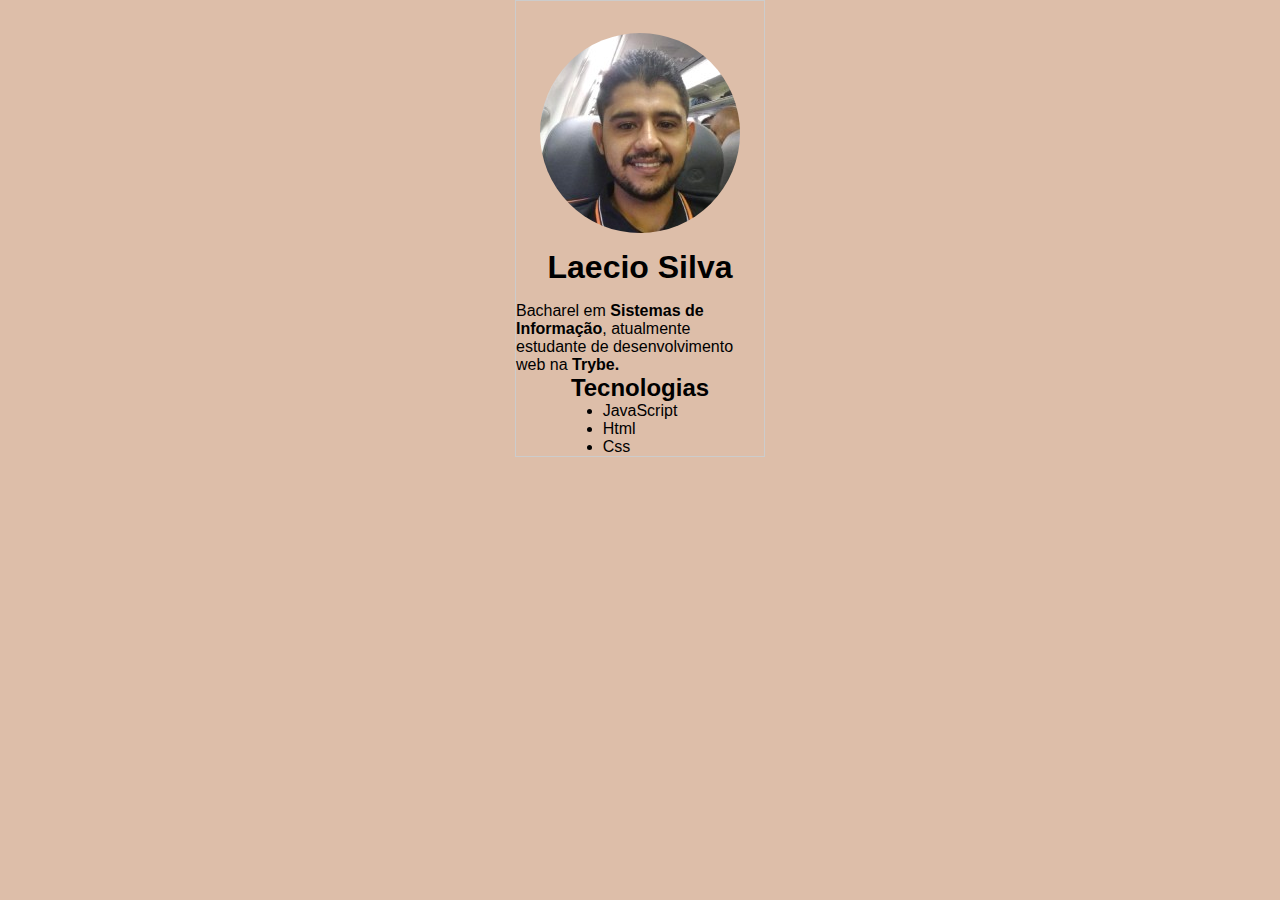
<file: index.html>
<!DOCTYPE html>
<html lang="en">
<head>
  <meta charset="UTF-8">
  <meta http-equiv="X-UA-Compatible" content="IE=edge">
  <meta name="viewport" content="width=device-width, initial-scale=1.0">
  <title>Laecio silva</title>
  <link rel="stylesheet" href="style.css">
  <link rel="stylesheet" href="https://cdnjs.cloudflare.com/ajax/libs/font-awesome/6.0.0-beta2/css/all.min.css" integrity="sha512-YWzhKL2whUzgiheMoBFwW8CKV4qpHQAEuvilg9FAn5VJUDwKZZxkJNuGM4XkWuk94WCrrwslk8yWNGmY1EduTA==" crossorigin="anonymous" referrerpolicy="no-referrer" />
</head>
<body>

  <div class="card">
    <section class="profile">
      <img src="./assets/profile.jpeg" alt="Foto laecio silva">
    </section>
    <section class="description"> 
      <h1>Laecio Silva </h1>
      <p>
        Bacharel em <strong>Sistemas de Informação</strong>, atualmente
        estudante de desenvolvimento web na <strong>Trybe.</strong> 
      </p>
    </section>
    <section class="tech">
      <h2>Tecnologias</h2>
      <ul>
        <li>JavaScript</li>
        <li>Html</li>
        <li>Css</li>
      </ul>
    </section>
    <section class="contact">
      <a style="color: #DB4437" href="mailto:laecio12silva@gmail.com" target="_blank"><i class="fas fa-envelope-square"></i></a>
      <a style="color:#171515 " href="https://github.com/Laecio12" target="_blank"><i class="fab fa-github"></i></a>
      <a style="color:#0e76a8" href="https://www.linkedin.com/in/laecio-silva-318130175/" target="_blank" ><i class="fab fa-linkedin "></i></a>
      <a style="color: #075e54" href="https://wa.me/5588992722953" target="_blank"><i  class="fab fa-whatsapp-square"></i></a>

    </section>
  </div> 
</body>
</html>
</file>
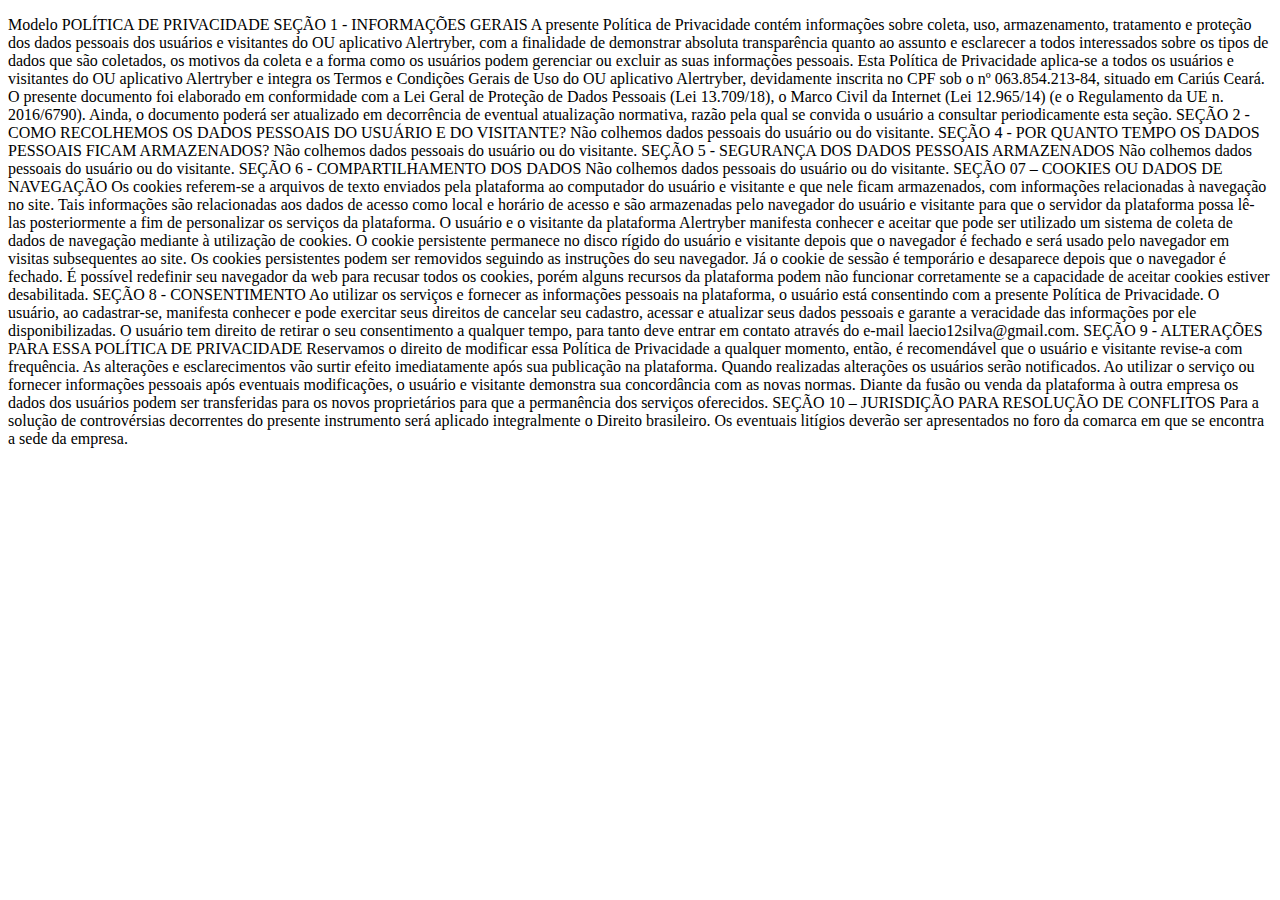
<file: alertryber/index.html>
<!DOCTYPE html>
<html lang="en">
<head>
  <meta charset="UTF-8">
  <meta http-equiv="X-UA-Compatible" content="IE=edge">
  <meta name="viewport" content="width=device-width, initial-scale=1.0">
  <title>Política de privacidade</title>
</head>
<body>
  <p>


Modelo
POLÍTICA DE PRIVACIDADE
SEÇÃO 1 - INFORMAÇÕES GERAIS


A presente Política de Privacidade contém informações sobre coleta, uso, armazenamento, tratamento e proteção dos dados pessoais dos usuários e visitantes do OU aplicativo Alertryber, com a finalidade de demonstrar absoluta transparência quanto ao assunto e esclarecer a todos interessados sobre os tipos de dados que são coletados, os motivos da coleta e a forma como os usuários podem gerenciar ou excluir as suas informações pessoais.

Esta Política de Privacidade aplica-se a todos os usuários e visitantes do OU aplicativo Alertryber  e integra os Termos e Condições Gerais de Uso do OU aplicativo Alertryber, devidamente inscrita no CPF sob o nº 063.854.213-84, situado em Cariús Ceará.

O presente documento foi elaborado em conformidade com a Lei Geral de Proteção de Dados Pessoais (Lei 13.709/18), o Marco Civil da Internet (Lei 12.965/14) (e o Regulamento da UE n. 2016/6790). Ainda, o documento poderá ser atualizado em decorrência de eventual atualização normativa, razão pela qual se convida o usuário a consultar periodicamente esta seção.

SEÇÃO 2 - COMO RECOLHEMOS OS DADOS PESSOAIS DO USUÁRIO E DO VISITANTE?

Não colhemos dados pessoais do usuário ou do visitante.

SEÇÃO 4 - POR QUANTO TEMPO OS DADOS PESSOAIS FICAM ARMAZENADOS?

Não colhemos dados pessoais do usuário ou do visitante.


SEÇÃO 5 - SEGURANÇA DOS DADOS PESSOAIS ARMAZENADOS

Não colhemos dados pessoais do usuário ou do visitante.

SEÇÃO 6 - COMPARTILHAMENTO DOS DADOS

Não colhemos dados pessoais do usuário ou do visitante.

SEÇÃO 07 – COOKIES OU DADOS DE NAVEGAÇÃO

Os cookies referem-se a arquivos de texto enviados pela plataforma ao computador do usuário e visitante e que nele ficam armazenados, com informações relacionadas à navegação no site. Tais informações são relacionadas aos dados de acesso como local e horário de acesso e são armazenadas pelo navegador do usuário e visitante para que o servidor da plataforma possa lê-las posteriormente a fim de personalizar os serviços da plataforma.

O usuário e o visitante da plataforma Alertryber manifesta conhecer e aceitar que pode ser utilizado um sistema de coleta de dados de navegação mediante à utilização de cookies.

O cookie persistente permanece no disco rígido do usuário e visitante depois que o navegador é fechado e será usado pelo navegador em visitas subsequentes ao site. Os cookies persistentes podem ser removidos seguindo as instruções do seu navegador. Já o cookie de sessão é temporário e desaparece depois que o navegador é fechado. É possível redefinir seu navegador da web para recusar todos os cookies, porém alguns recursos da plataforma podem não funcionar corretamente se a capacidade de aceitar cookies estiver desabilitada.

SEÇÃO 8 - CONSENTIMENTO

Ao utilizar os serviços e fornecer as informações pessoais na plataforma, o usuário está consentindo com a presente Política de Privacidade.

O usuário, ao cadastrar-se, manifesta conhecer e pode exercitar seus direitos de cancelar seu cadastro, acessar e atualizar seus dados pessoais e garante a veracidade das informações por ele disponibilizadas.

O usuário tem direito de retirar o seu consentimento a qualquer tempo, para tanto deve entrar em contato através do e-mail laecio12silva@gmail.com.

SEÇÃO 9 - ALTERAÇÕES PARA ESSA POLÍTICA DE PRIVACIDADE

Reservamos o direito de modificar essa Política de Privacidade a qualquer momento, então, é recomendável que o usuário e visitante revise-a com frequência.

As alterações e esclarecimentos vão surtir efeito imediatamente após sua publicação na plataforma. Quando realizadas alterações os usuários serão notificados. Ao utilizar o serviço ou fornecer informações pessoais após eventuais modificações, o usuário e visitante demonstra sua concordância com as novas normas.

Diante da fusão ou venda da plataforma à outra empresa os dados dos usuários podem ser transferidas para os novos proprietários para que a permanência dos serviços oferecidos.

SEÇÃO 10 – JURISDIÇÃO PARA RESOLUÇÃO DE CONFLITOS

Para a solução de controvérsias decorrentes do presente instrumento será aplicado integralmente o Direito brasileiro.

Os eventuais litígios deverão ser apresentados no foro da comarca em que se encontra a sede da empresa.
  </p>
  
</body>
</html>
</file>
<file: style.css>
.card {
  
  border: 1px solid #ccc;
  max-width: 250px;
}
.profile{
  display: flex;
  align-items: center;
  justify-content: center;
  
}

.profile img{
  margin-top: 2rem;
  border-radius: 50%;
  
}

.description{
  margin-top: 1rem;
  display: flex;
  align-items: center;
  flex-direction: column;
}
.description p {
  margin-top: 1rem;
}

.tech{
  display: flex;
  align-items: center;
  justify-content: center;
  flex-direction: column;
}

/* Global style */
* {
  margin: 0;
  padding: 0;
  box-sizing: border-box;
}
html {
  @media (max-width: 1080px){
    font-size:93.75%;
  }
  @media (max-width: 720px){
    font-size:87.5%;
  }
}
body {
  display: flex;
  align-items: center;
  justify-content: center;
  background: #DDBEA9;
  -webkit-font-smoothing: antialiased;
}
body, input, textarea, button {
  font-family: 'Poppins', sans-serif;
  font-weight: 400;
}
h1, h2, h3, h4, h5, h6, strong {
  font-weight: 600;
}
button {
  cursor: pointer;
}
</file>
